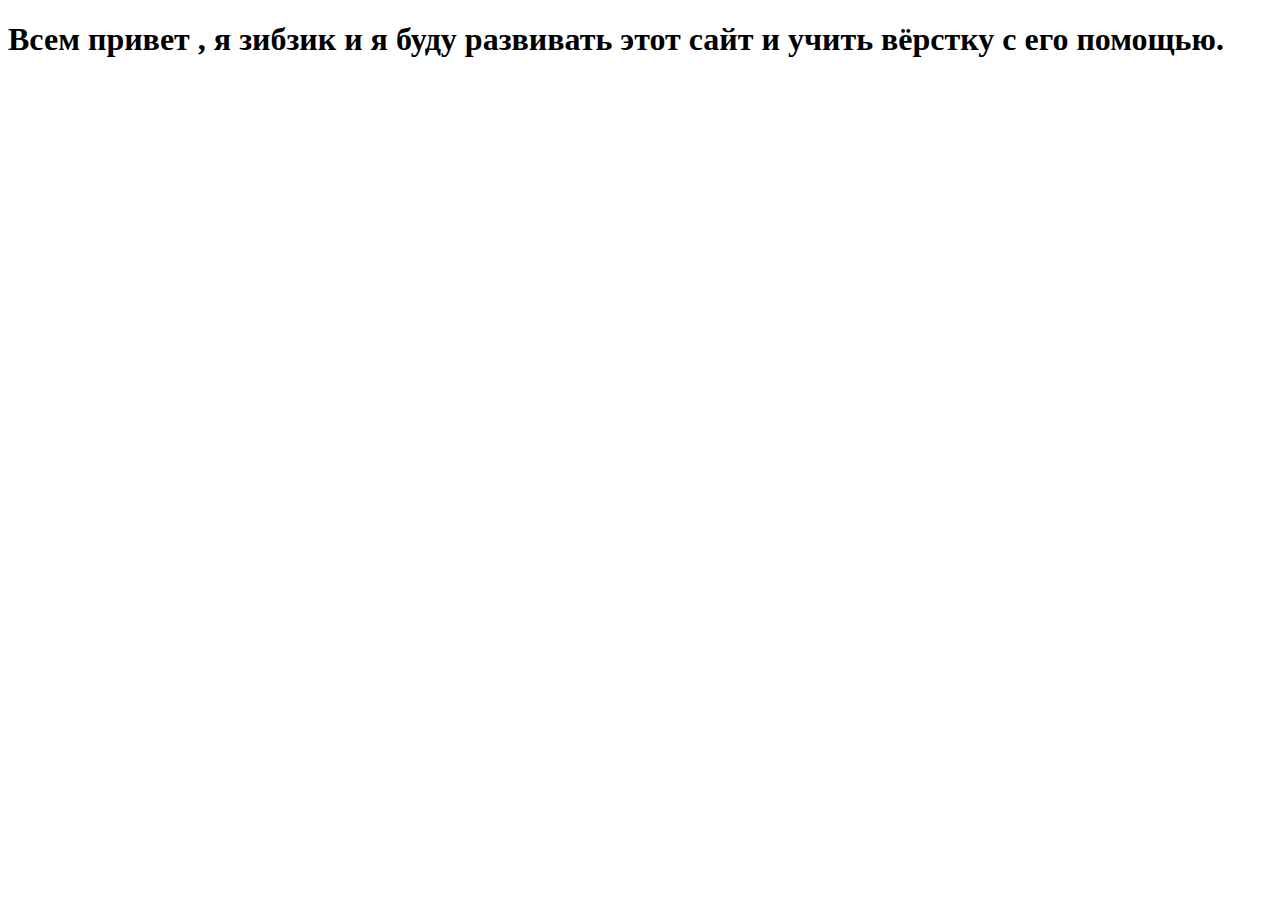
<file: index.HTML>
<!DOCTYPE html>
<html>
    <head>
        <title>Zibzik programmer blog</title>
    </head>
    <body>
        <h1>Всем привет , я зибзик и я буду развивать этот сайт и учить вёрстку с его помощью.</h1>
    </body>
</html>
</file>
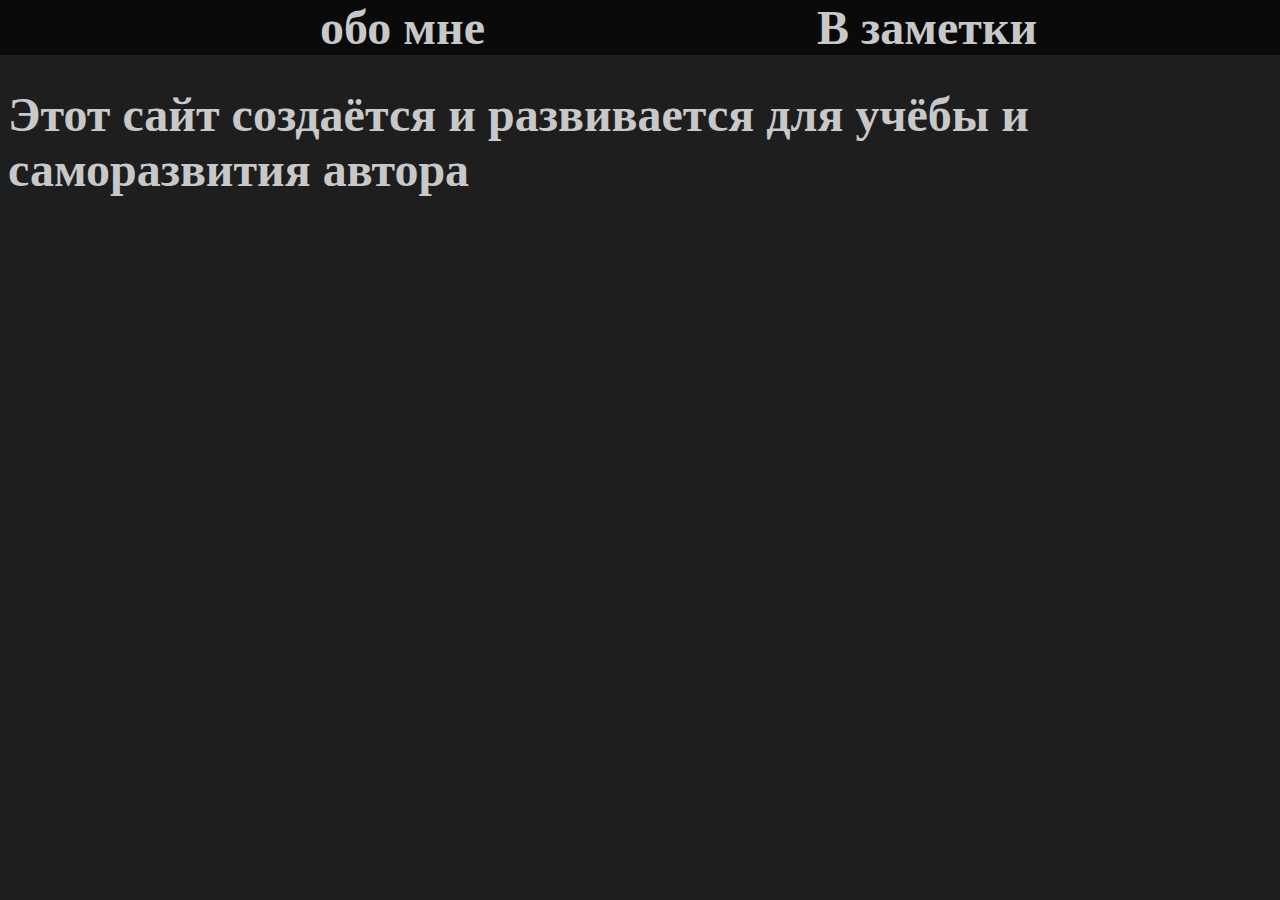
<file: index.html>
<!DOCTYPE html>
<html>
    <head>
        <title>Zibzik programmer blog</title>
        <link rel="stylesheet" href="styles/style.css">
        <meta name="keywords" content="zibzik , zibzik33 , blog , gamedev , Gamedev , GameDev">
        <meta name="description" content="Мой личный блог для изложения мыслей">
    </head>
    <body>
        <div class="title">
            <h1><a href="oboutme.html" class="title"> обо мне </a>
            <a href="notes.html" class="title"> В заметки </a></h1>
        </div>
        <div>
            <h1>Этот сайт создаётся и развивается для учёбы и саморазвития автора</h1>
        </div>
    </body>
</html>
</file>
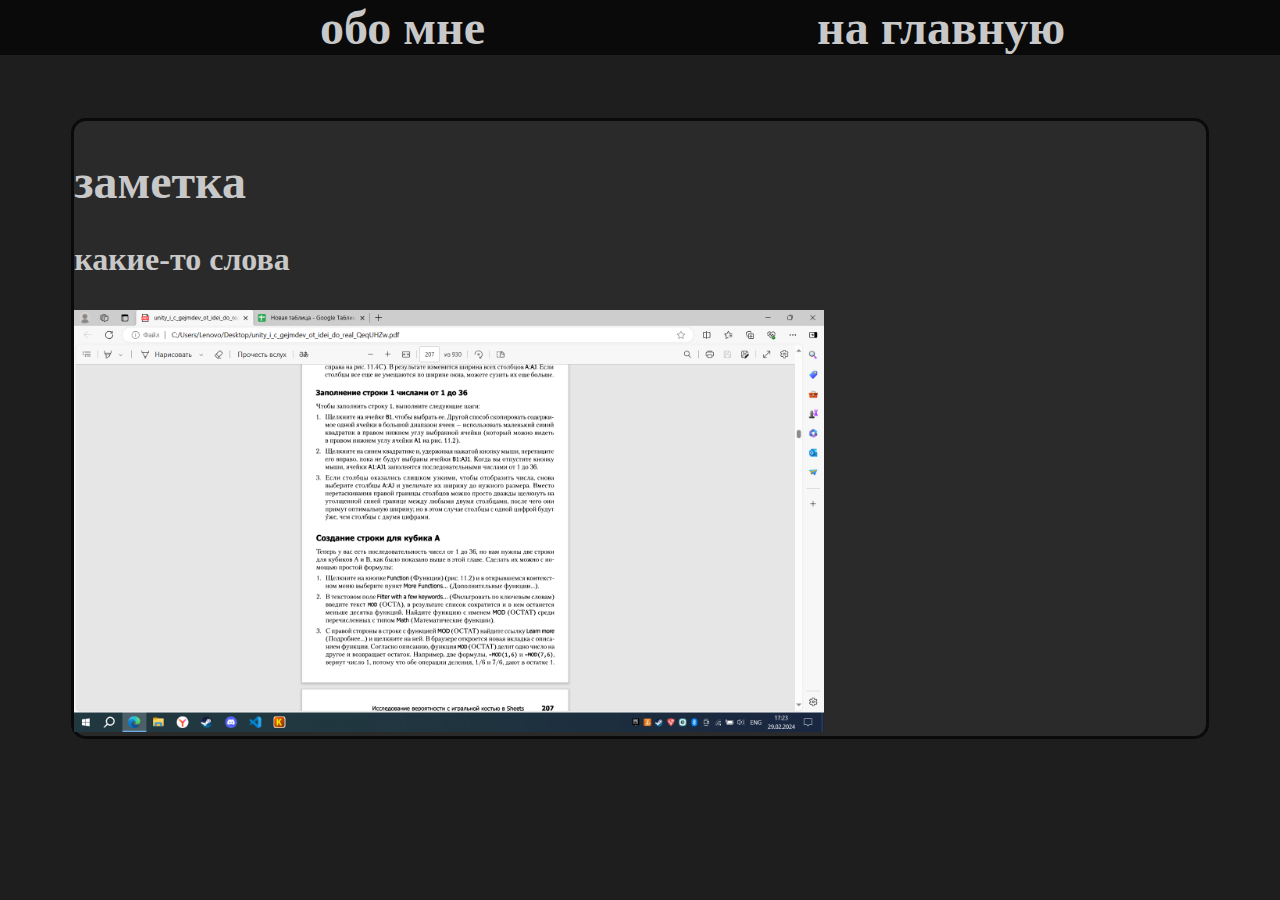
<file: notes.html>
<!DOCTYPE html>
<html>
    <head>
        <title>Notes</title>
        <link rel="stylesheet" href="styles/style.css">
    </head>
    <body>
        <div class="title">
            <h1><a href="oboutme.html" class="title"> обо мне </a>
            <a href="index.html" class="title"> на главную </a></h1>
        </div>
        <div class="note">
            <p><h1>заметка</h1></p>
            <h3>какие-то слова</h3>
            <img class="medium" src="images/img1.png" alt="картинка" sizes="75%">
        </div>
    </body>
</html>
</file>
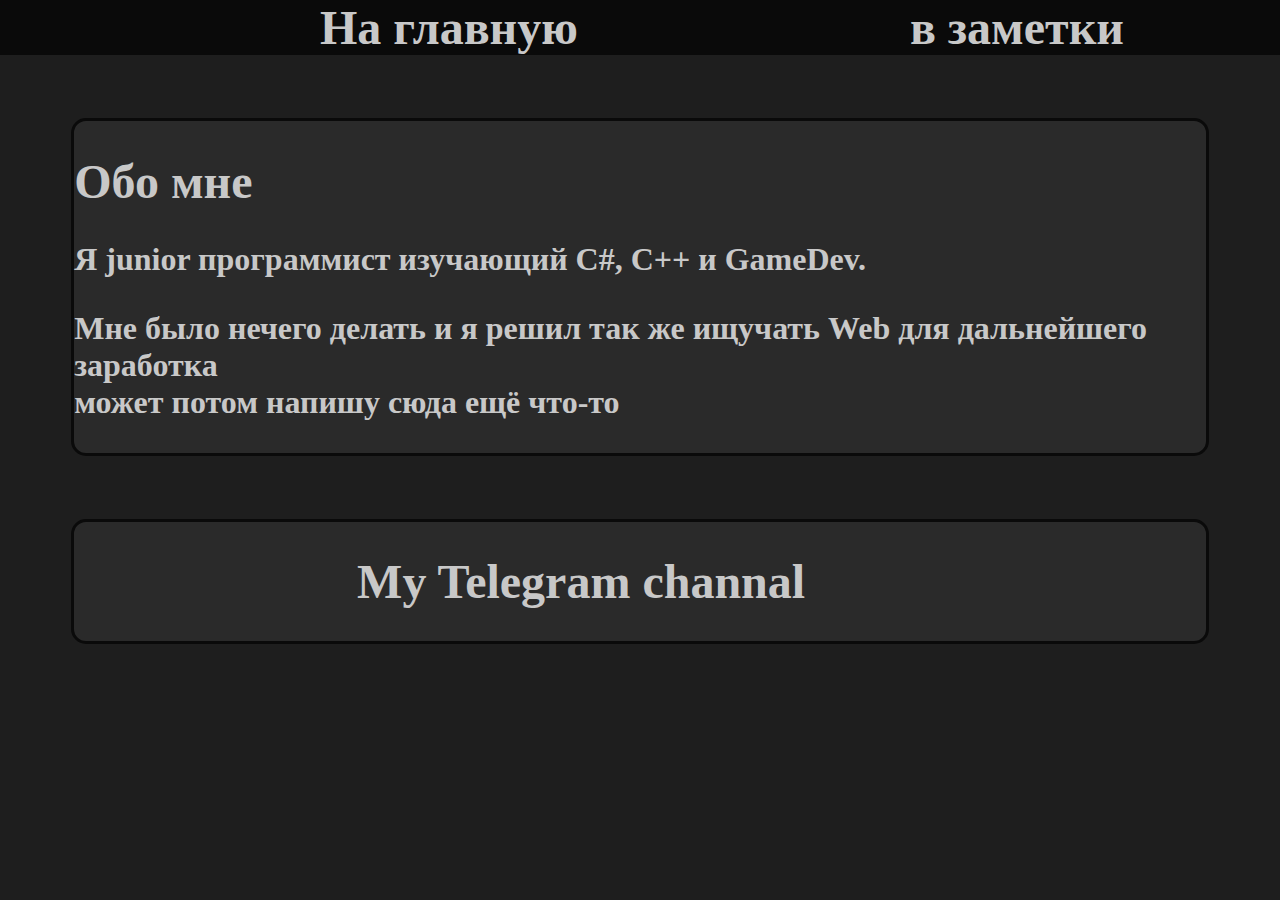
<file: oboutme.html>
<!DOCTYPE html>
<html>
    <head>
        <title>Obout zibzik</title>
        <link rel="stylesheet" href="styles/style.css">
    </head>
    <body>
        <div class="title">
            <h1><a href="index.html" class="title"> На главную </a>
            <a href="notes.html" class="title"> в заметки </a></h1>
        </div>
        <div class="note">
            <p><h1>Обо мне</h1></p>
            <p>
                <h3>Я junior программист изучающий C#, C++ и GameDev.</h3>            
                <h3>Мне было нечего делать и я решил так же ищучать Web для дальнейшего заработка<br>
                может потом напишу сюда ещё что-то</h3>
            </p>
        </div>
        <div class="note">
            <h1><a href="https://t.me/zibzikGameDev">My Telegram channal</a></h1>
        </div>
    </body>
</html>
</file>
<file: styles/style.css>
div.title {
    background-color: rgb(10, 10, 10);
    margin-left: -8px; 
    margin-top: -32px;
    margin-right: -8px;
}
a{
    color: rgb(200, 200, 200);
    margin-left: 25%;
    /* margin-right: 20%; */
    text-decoration: none;
    white-space: nowrap;
}
h1{
    color: rgb(200, 200, 200);
    font-size: 6ch;
}
h2{
    color: rgb(200, 200, 200);
    font-size: 5ch;
}
h3{
    color: rgb(200, 200, 200);
    font-size: 4ch;
}
body{
    background-color: rgb(30, 30, 30);
}
div.note {
    margin-top: 5%;
    background-color: rgb(42, 42, 42);
    border-radius: 15px;
    border-color: rgb(10, 10, 10);
    border-style:solid;
    margin-left: 5%;
    margin-right: 5%;
}
img.medium{
    width: 750px;
    height: auto;
}
</file>
